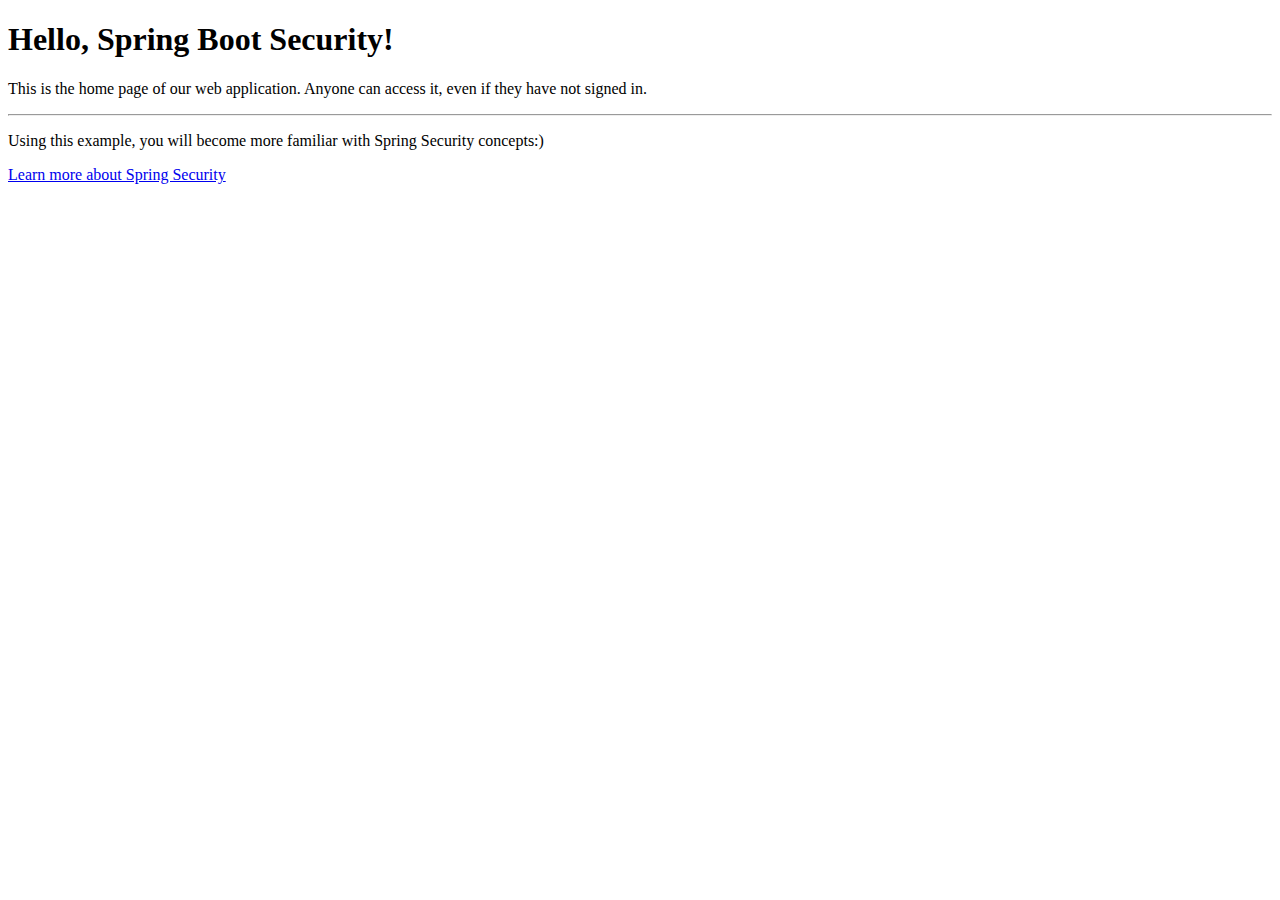
<file: src/main/resources/templates/index.html>
<!DOCTYPE html>
<html xmlns:th="http://www.thymeleaf.org">
<head th:insert="fragments/header.html :: headerfiles"></head>
<body>
<header th:insert="fragments/header.html :: nav"></header>
<!-- Page content goes here -->
<div class="container">
    <div class="jumbotron">
        <h1 class="display-4">Hello, Spring Boot Security!</h1>
        <p class="lead">This is the home page of our web application. Anyone can access it, even if they have not signed in.</p>
        <hr class="my-4">
        <p>Using this example, you will become more familiar with Spring Security concepts:)</p>
        <p class="lead">
            <a class="btn btn-primary btn-lg" href="https://spring.io/projects/spring-security" role="button">Learn more about Spring Security</a>
        </p>
    </div>
</div>
</body>
</html>
</file>
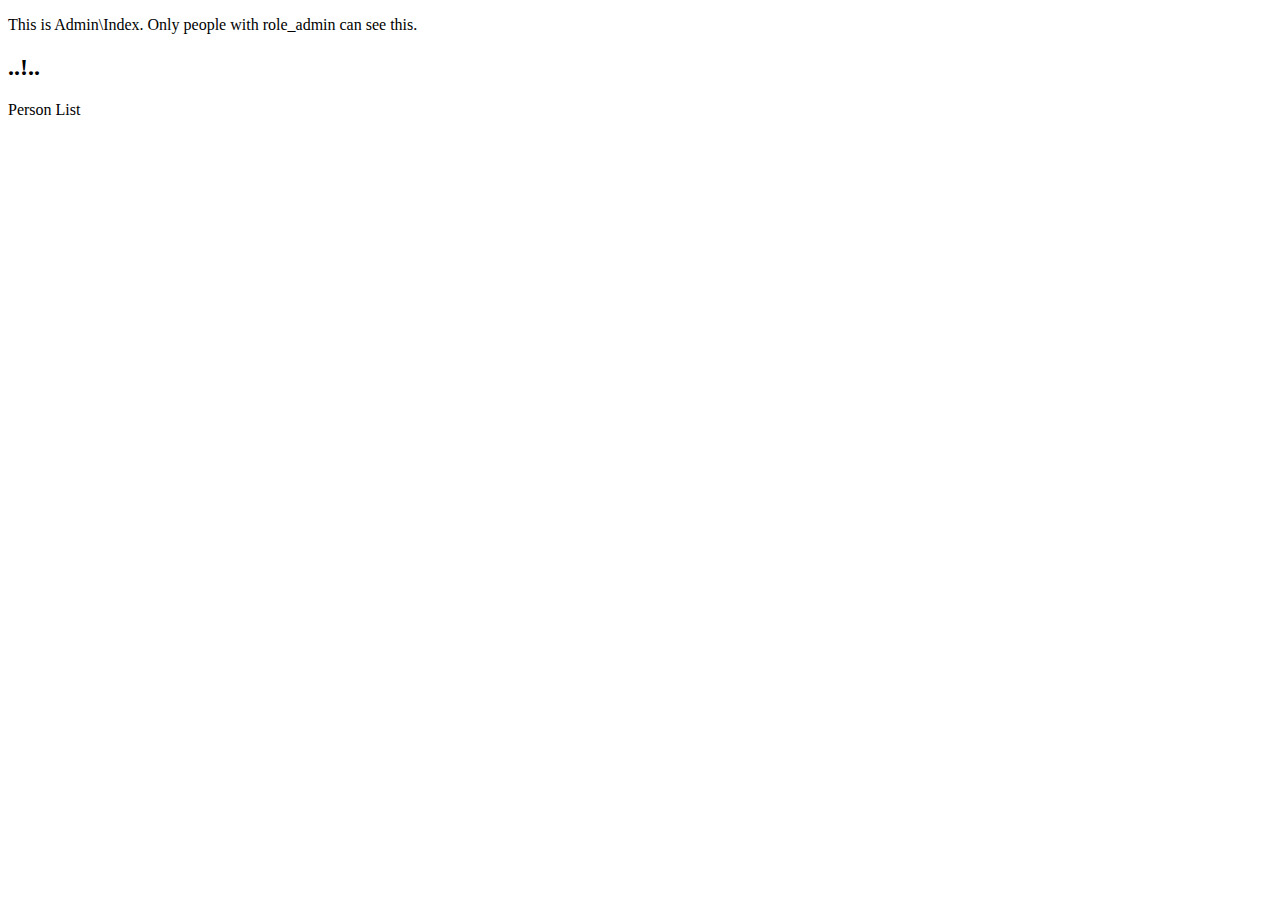
<file: src/main/resources/templates/admin/index.html>
<!DOCTYPE html>
<html xmlns:th="http://www.thymeleaf.org">
<head th:insert="fragments/header.html :: headerfiles">

</head>
<body>
<header th:insert="fragments/header.html :: nav"></header>
<!-- Page content goes here -->
<div class="container">
    <p>This is Admin\Index. Only people with role_admin can see this.</p>


    <h2 th:utext="${message}">..!..</h2>

    <!--

       In Thymeleaf the equivalent of
       JSP's ${pageContext.request.contextPath}/edit.html
       would be @{/edit.html}

       -->

    <a th:href="@{/admin/taskList}">Person List</a>




</div>
</body>
</html>
</file>
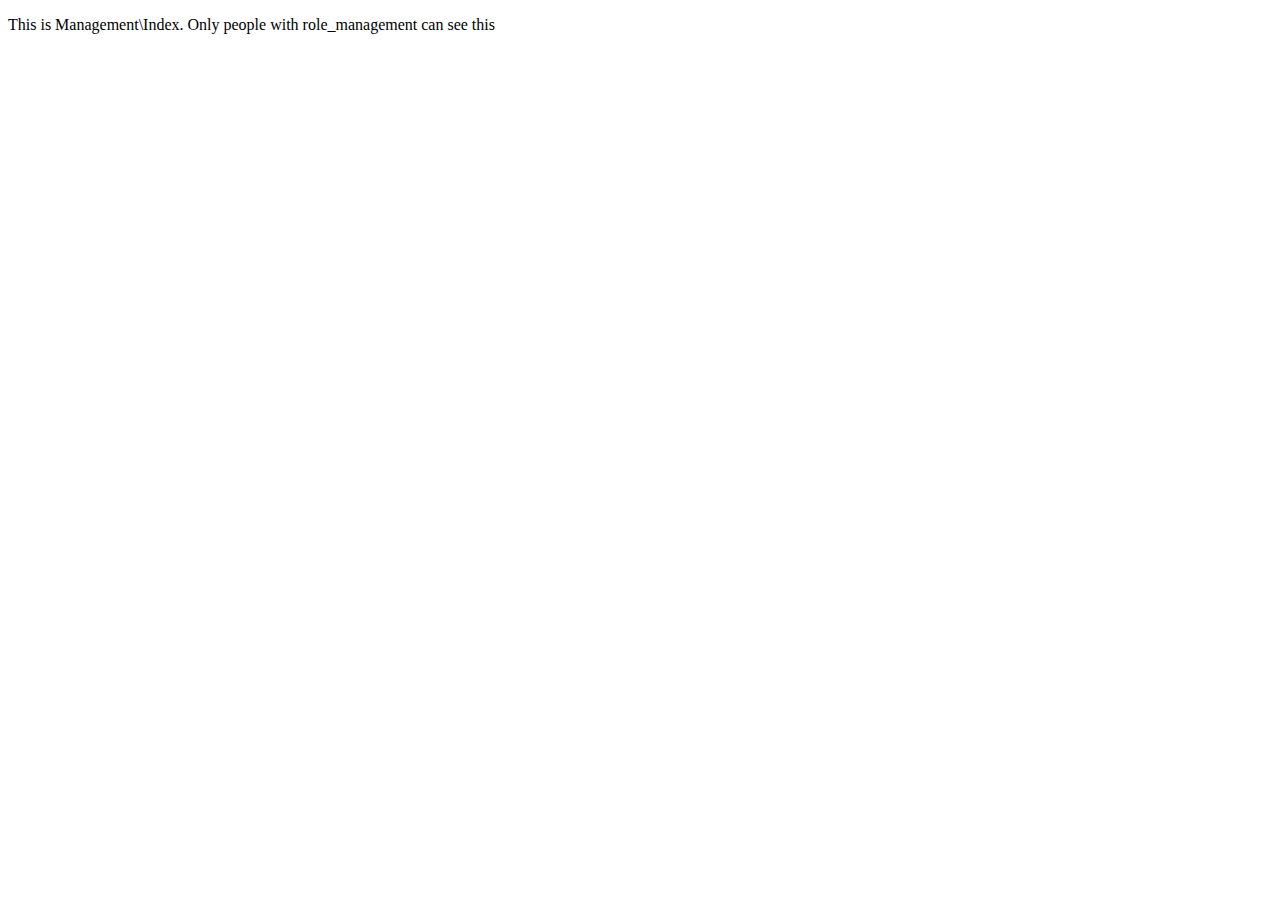
<file: src/main/resources/templates/management/index.html>
<!DOCTYPE html>
<html xmlns:th="http://www.thymeleaf.org">
<head th:insert="fragments/header.html :: headerfiles"></head>
<body>
<header th:insert="fragments/header.html :: nav"></header>
<!-- Page content goes here -->
<div class="container">
    <p>This is Management\Index. Only people with role_management can see this</p>
</div>
</body>
</html>
</file>
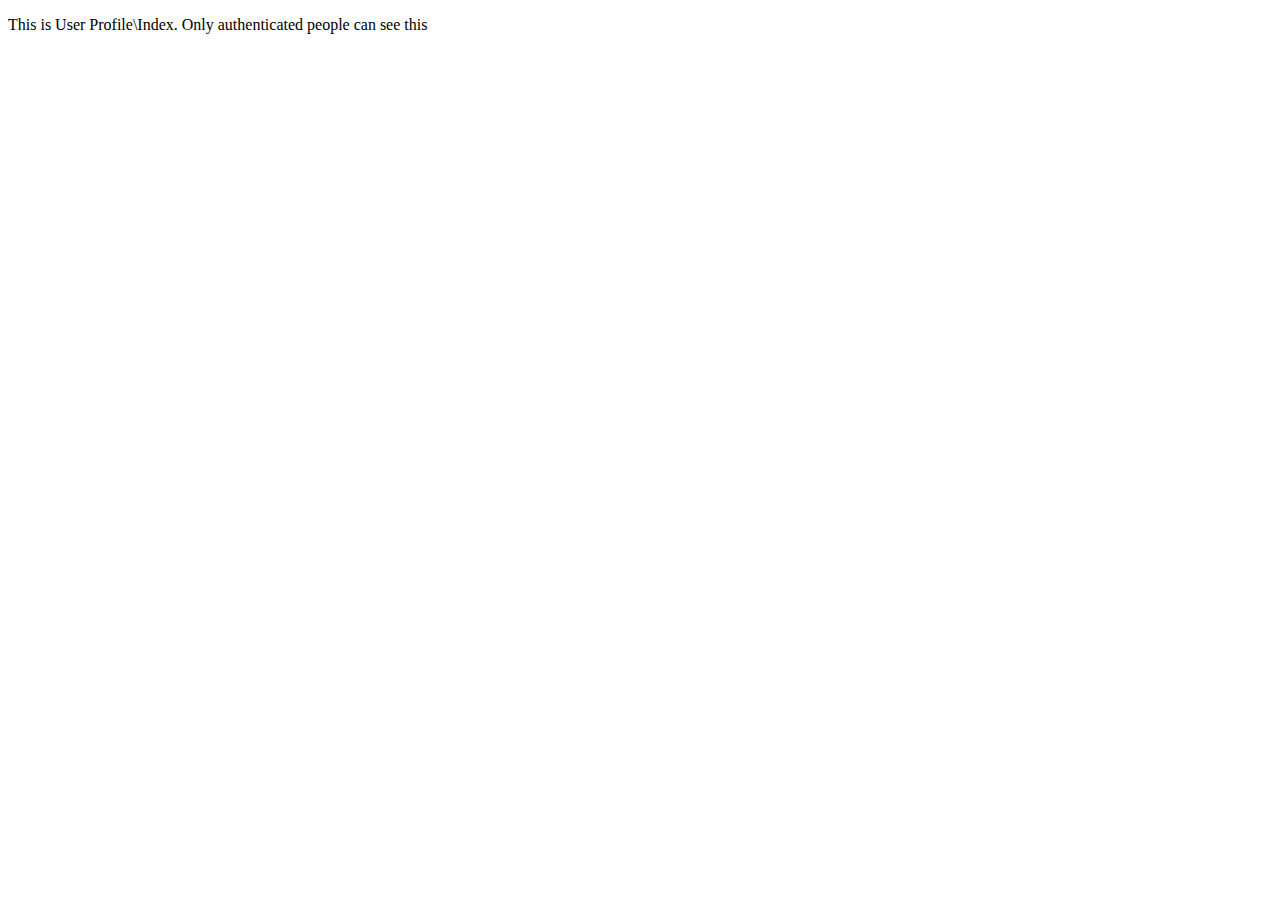
<file: src/main/resources/templates/profile/index.html>
<!DOCTYPE html>
<html xmlns:th="http://www.thymeleaf.org" xmlns:sec="http://www.thymeleaf.org/extras/spring-security">
<head th:insert="fragments/header.html :: headerfiles"></head>
<body>
<header th:insert="fragments/header.html :: nav"></header>
<!-- Page content goes here -->
<div class="container">
    <p>This is User Profile\Index. Only authenticated people can see this</p>
</div>
</body>
</html>
</file>
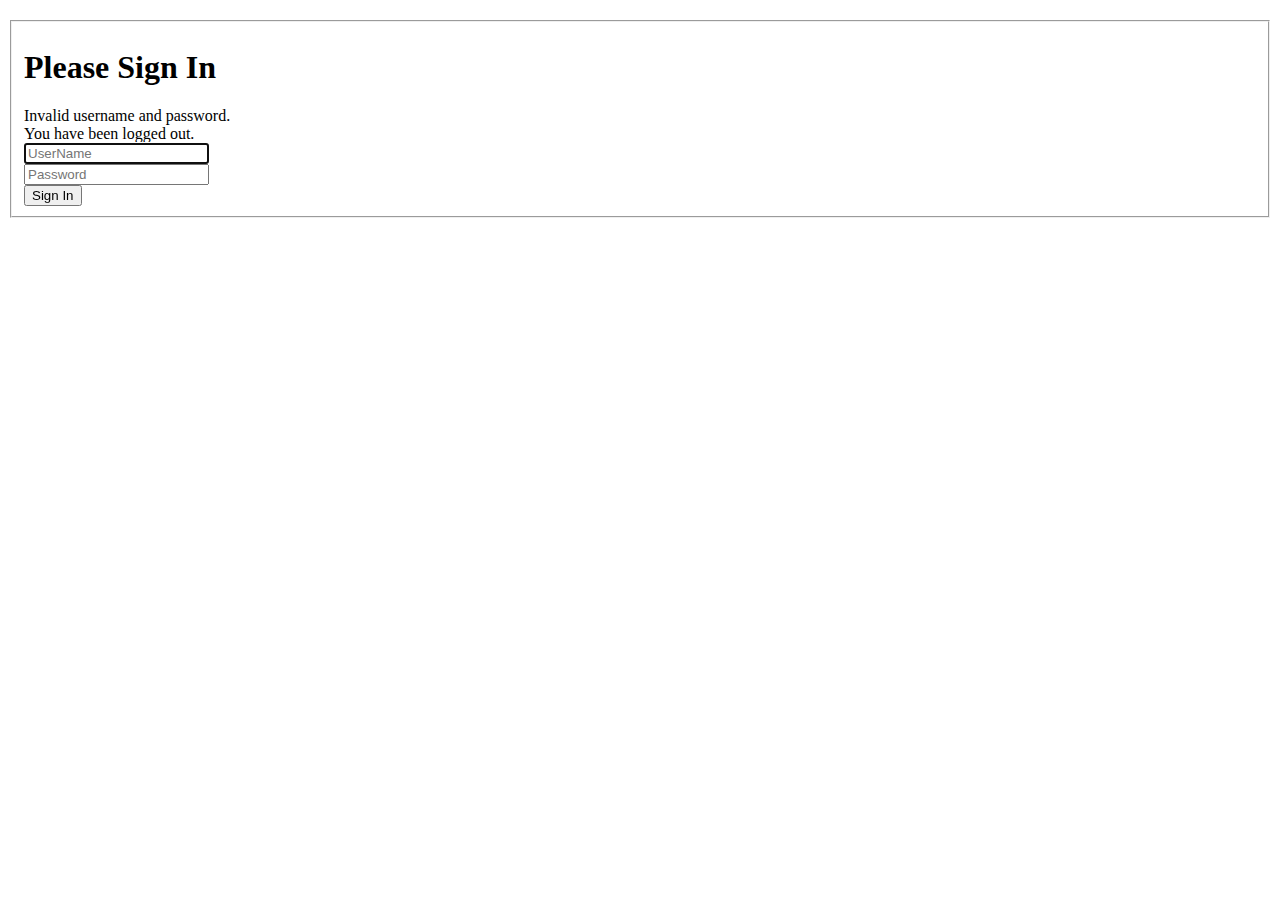
<file: src/main/resources/templates/login.html>
<!DOCTYPE html>
<html xmlns="http://www.w3.org/1999/xhtml" xmlns:th="http://www.thymeleaf.org"
>
<head th:insert="fragments/header.html :: headerfiles">
    <title>Spring Security Example </title>
</head>
<body>

<header th:insert="fragments/header.html :: nav"></header>

<div class="container">

    <div class="row" style="margin-top:20px">
        <div class="col-xs-12 col-sm-8 col-md-6 col-sm-offset-2 col-md-offset-3">
            <form th:action="@{/login}" method="post">
                <fieldset>
                    <h1>Please Sign In</h1>

                    <div th:if="${param.error}">
                        <div class="alert alert-danger">
                            Invalid username and password.
                        </div>
                    </div>
                    <div th:if="${param.logout}">
                        <div class="alert alert-info">
                            You have been logged out.
                        </div>
                    </div>

                    <div class="form-group">
                        <input type="text" name="username" id="username" class="form-control input-lg"
                               placeholder="UserName" required="true" autofocus="true"/>
                    </div>
                    <div class="form-group">
                        <input type="password" name="password" id="password" class="form-control input-lg"
                               placeholder="Password" required="true"/>
                    </div>

                    <div class="row">
                        <div class="col-xs-6 col-sm-6 col-md-6">
                            <input type="submit" class="btn btn-lg btn-primary btn-block" value="Sign In"/>
                        </div>
                        <div class="col-xs-6 col-sm-6 col-md-6">
                        </div>
                    </div>
                </fieldset>
            </form>
        </div>
    </div>

</div>

<div th:replace="fragments/footer.html :: footer"/>

</body>
</html>
</file>
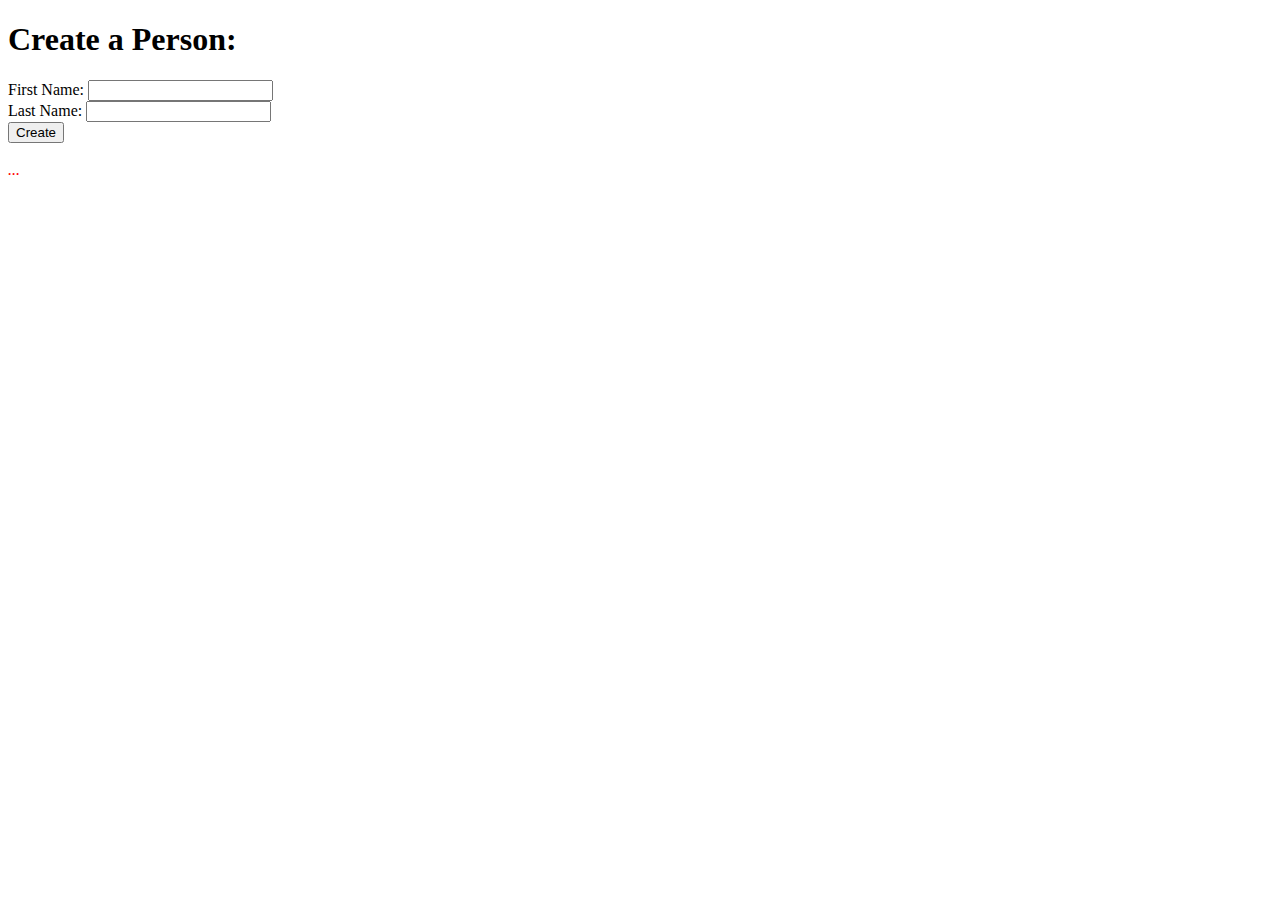
<file: src/main/resources/templates/admin/addTask.html>
<!DOCTYPE html>
<html xmlns:th="http://www.thymeleaf.org">
<head th:insert="fragments/header.html :: headerfiles">
    <meta charset="UTF-8">
    <title>Title</title>
</head>
<body>
<header th:insert="fragments/header.html :: nav"></header>

<h1>Create a Person:</h1>

<!--
   In Thymeleaf the equivalent of
   JSP's ${pageContext.request.contextPath}/edit.html
   would be @{/edit.html}
   -->

<form th:action="@{/admin/addTask}"
      th:object="${task}" method="POST">
    First Name:
    <input type="text" th:field="*{taskName}" />

    <br/>
    Last Name:
    <input type="text" th:field="*{taskDesc}" />
    <br/>
    <input type="submit" value="Create" />
</form>

<br/>

<!-- Check if errorMessage is not null and not empty -->

<div th:if="${errorMessage}" th:utext="${errorMessage}"
     style="color:red;font-style:italic;">
    ...
</div>


</body>
</html>
</file>
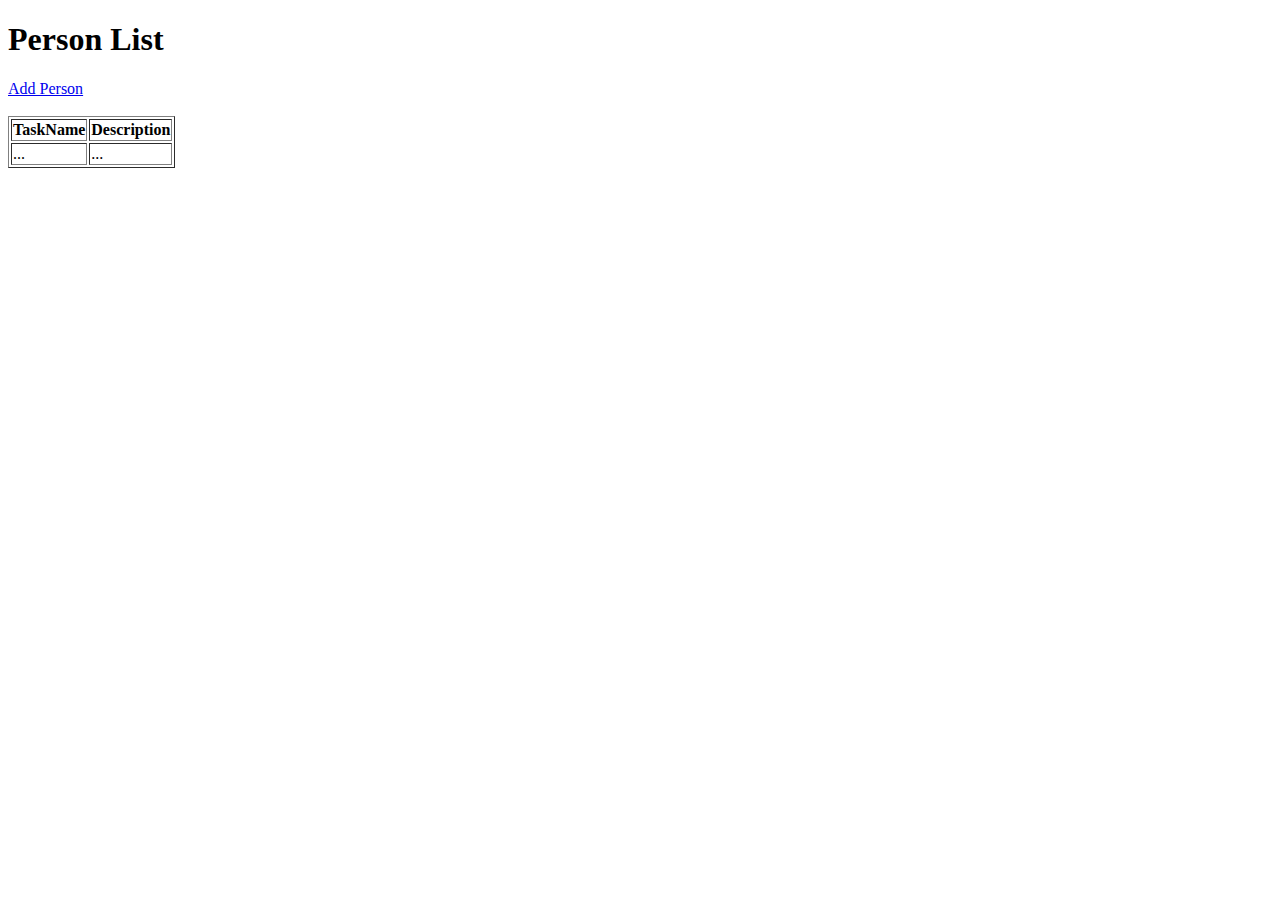
<file: src/main/resources/templates/admin/taskList.html>
<!DOCTYPE html>
<html xmlns:th="http://www.thymeleaf.org">
<head th:insert="fragments/header.html :: headerfiles">
    <meta charset="UTF-8">
    <title>Title</title>
</head>
<body>
<header th:insert="fragments/header.html :: nav"></header>

<h1>Person List</h1>
<a href="addTask">Add Person</a>
<br/><br/>
<div>
    <table border="1">
        <tr>
            <th>TaskName</th>
            <th>Description</th>
        </tr>
        <tr th:each ="task : ${tasks}">
            <td th:utext="${task.taskName}">...</td>
            <td th:utext="${task.taskDesc}">...</td>
        </tr>
    </table>
</div>
</body>
</html>
</file>
